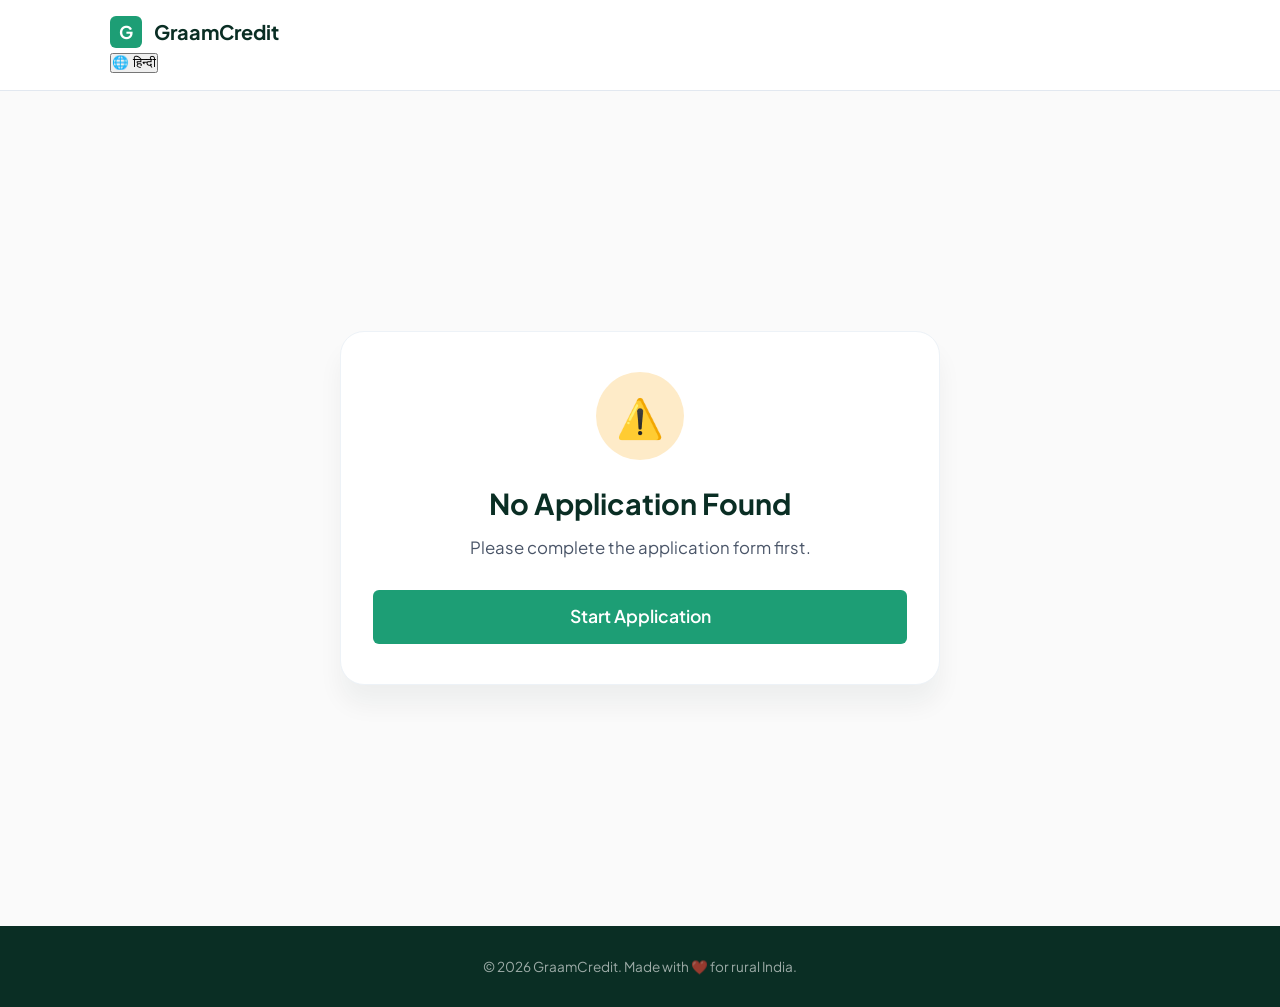
<file: result.html>
﻿<!DOCTYPE html>
<html lang="en">
<head>
  <meta charset="UTF-8" />
  <meta name="viewport" content="width=device-width, initial-scale=1.0" />
  <title>Result GraamCredit Eligibility</title>
  <meta name="description" content="Your GraamCredit microloan eligibility result." />
  <link rel="stylesheet" href="style.css" />
</head>
<body>
  <nav class="navbar">
    <div class="container">
      <a href="index.html" class="navbar-brand">
        <span class="logo-icon">G</span>
        <span>GraamCredit</span>
      </a>
      <button class="lang-toggle" id="langToggle" onclick="toggleLanguage()">
        <span class="globe-icon">&#127760;</span>
        <span id="langLabel" data-custom-toggle="target">&#2361;&#2367;&#2344;&#2381;&#2342;&#2368;</span>
      </button>
    </div>
  </nav>

  <div class="result-page">
    <div class="result-card" id="resultCard">
      <div style="text-align:center; padding: 40px 0;">
        <div class="spinner" style="margin: 0 auto 16px;"></div>
        <p style="color: var(--text-light);">Loading result...</p>
      </div>
    </div>
  </div>

  <footer class="footer">
    <div class="container">
      <p>&copy; 2026 GraamCredit. Made with &#10084;&#65039; for rural India.</p>
    </div>
  </footer>

  <script src="lang-config.js?v=2"></script>
  <script src="result.js?v=2"></script>
</body>
</html>
</file>
<file: style.css>
/* ========================================
   GraamCredit — Shared Stylesheet
   ======================================== */

@import url('https://fonts.googleapis.com/css2?family=Plus+Jakarta+Sans:wght@400;500;600;700&display=swap');

/* --- CSS Custom Properties --- */
:root {
  --primary: #1D9E75;
  --primary-dark: #0A4D3C;
  --primary-light: #A8D5C2;
  --bg-light: #E1F5EE;
  --bg-white: #ffffff;
  --bg-body: #FAFAFA;
  --text-dark: #0A2E24;
  --text-medium: #4A5568;
  --text-light: #718096;
  --text-muted: #A0AEC0;
  --border: #E2E8F0;
  --border-light: #EDF2F7;
  --danger: #E53E3E;
  --danger-light: #FED7D7;
  --danger-bg: #FFF5F5;
  --warning: #DD6B20;
  --warning-light: #FEEBC8;
  --success: #38A169;
  --success-light: #C6F6D5;
  --shadow-sm: 0 1px 2px rgba(10, 46, 36, 0.05);
  --shadow-md: 0 4px 6px rgba(10, 46, 36, 0.05);
  --shadow-lg: 0 10px 15px rgba(10, 46, 36, 0.05);
  --shadow-xl: 0 20px 25px rgba(10, 46, 36, 0.05);
  --radius-sm: 6px;
  --radius-md: 10px;
  --radius-lg: 16px;
  --radius-xl: 24px;
  --transition: 0.2s ease-in-out;
  --font: 'Plus Jakarta Sans', sans-serif;
}

/* --- Reset & Base --- */
*, *::before, *::after {
  box-sizing: border-box;
  margin: 0;
  padding: 0;
}

html {
  scroll-behavior: smooth;
  -webkit-text-size-adjust: 100%;
}

body {
  font-family: var(--font);
  font-size: 16px;
  line-height: 1.6;
  color: var(--text-dark);
  background: var(--bg-body);
  min-height: 100vh;
  -webkit-font-smoothing: antialiased;
}

img { max-width: 100%; display: block; }
a { color: var(--primary); text-decoration: none; }
a:hover { color: var(--primary-dark); }

/* --- Utility --- */
.container {
  max-width: 1100px;
  margin: 0 auto;
  padding: 0 20px;
}

.sr-only {
  position: absolute;
  width: 1px; height: 1px;
  padding: 0; margin: -1px;
  overflow: hidden;
  clip: rect(0,0,0,0);
  border: 0;
}

/* --- Navbar --- */
.navbar {
  background: var(--bg-white);
  border-bottom: 1px solid var(--border);
  padding: 16px 0;
  position: sticky;
  top: 0;
  z-index: 100;
}

.navbar-container {
  display: flex;
  align-items: center;
  justify-content: space-between;
}

.navbar-brand {
  display: flex;
  align-items: center;
  gap: 12px;
  font-weight: 700;
  font-size: 1.25rem;
  color: var(--text-dark);
}

.navbar-brand .logo-icon {
  width: 32px;
  height: 32px;
  background: var(--primary);
  border-radius: var(--radius-sm);
  display: flex;
  align-items: center;
  justify-content: center;
  color: white;
  font-size: 1.1rem;
  font-weight: 700;
}

.navbar-right {
  display: flex;
  align-items: center;
  gap: 16px;
}

/* Nav Links (center) */
.navbar-links {
  display: flex;
  align-items: center;
  gap: 4px;
}

.navbar-links a {
  font-size: 14px;
  font-weight: 500;
  color: var(--text-medium);
  padding: 6px 12px;
  border-radius: var(--radius-sm);
  transition: var(--transition);
  text-decoration: none;
}

.navbar-links a:hover,
.navbar-links a.active {
  color: var(--primary);
  background: var(--bg-light);
  font-weight: 600;
}

.lang-toggle-pill {
  background: transparent;
  border: 1px solid var(--border);
  border-radius: 20px;
  padding: 6px 12px;
  cursor: pointer;
  font-size: 0.85rem;
  font-weight: 600;
  color: var(--text-medium);
  transition: var(--transition);
  font-family: var(--font);
}

.lang-toggle-pill:hover {
  background: var(--bg-light);
  color: var(--primary-dark);
  border-color: var(--primary-light);
}

/* Hamburger */
.navbar-hamburger {
  display: none;
  background: none;
  border: none;
  cursor: pointer;
  font-size: 22px;
  color: var(--text-dark);
  padding: 4px;
  line-height: 1;
}

/* Mobile dropdown nav */
.navbar-mobile-menu {
  display: none;
  flex-direction: column;
  background: var(--bg-white);
  border-top: 1px solid var(--border);
  padding: 8px 0;
}

.navbar-mobile-menu.open {
  display: flex;
}

.navbar-mobile-menu a {
  font-size: 15px;
  font-weight: 500;
  color: var(--text-dark);
  padding: 14px 20px;
  text-decoration: none;
  border-bottom: 1px solid var(--border-light);
  transition: background 0.15s;
}

.navbar-mobile-menu a:last-child {
  border-bottom: none;
}

.navbar-mobile-menu a:hover,
.navbar-mobile-menu a.active {
  background: var(--bg-light);
  color: var(--primary);
  font-weight: 600;
}

@media (max-width: 768px) {
  .navbar-links {
    display: none;
  }
  .navbar-hamburger {
    display: flex;
    align-items: center;
    justify-content: center;
  }
}

/* --- Footer (new 4-column) --- */
.footer {
  background: #0A2E24;
  color: #A8D5C2;
  padding: 56px 0 0;
  font-size: 0.85rem;
}

.footer-grid {
  display: grid;
  grid-template-columns: 1.6fr 1fr 1fr 1.2fr;
  gap: 40px;
  padding-bottom: 48px;
}

/* Col 1 - Brand */
.footer-brand-col .footer-logo {
  display: flex;
  align-items: center;
  gap: 10px;
  color: white;
  font-weight: 700;
  font-size: 1.15rem;
  text-decoration: none;
  margin-bottom: 12px;
}

.footer-brand-col .footer-logo .logo-icon {
  width: 28px;
  height: 28px;
  background: var(--primary);
  border-radius: 6px;
  display: flex;
  align-items: center;
  justify-content: center;
  color: white;
  font-size: 1rem;
  font-weight: 700;
}

.footer-tagline {
  font-size: 13px;
  color: #A8D5C2;
  line-height: 1.6;
  margin-bottom: 20px;
}

.footer-socials {
  display: flex;
  gap: 12px;
}

.footer-socials a {
  color: #A8D5C2;
  font-size: 20px;
  text-decoration: none;
  transition: color 0.2s;
  display: flex;
}

.footer-socials a:hover {
  color: var(--primary);
}

/* Col 2-4 headings */
.footer-col-heading {
  font-size: 12px;
  font-weight: 700;
  text-transform: uppercase;
  letter-spacing: 0.08em;
  color: #A8D5C2;
  margin-bottom: 16px;
}

/* Col 2-3 links */
.footer-nav-list {
  list-style: none;
  display: flex;
  flex-direction: column;
  gap: 10px;
}

.footer-nav-list a {
  font-size: 14px;
  color: rgba(255,255,255,0.85);
  text-decoration: none;
  transition: color 0.2s;
}

.footer-nav-list a:hover {
  color: var(--primary);
}

/* Col 4 compliance */
.footer-compliance-list {
  list-style: none;
  display: flex;
  flex-direction: column;
  gap: 6px;
}

.footer-compliance-list li {
  font-size: 13px;
  color: #A8D5C2;
  line-height: 1.8;
}

/* Bottom bar */
.footer-bottom {
  border-top: 1px solid #1D4D3A;
  padding: 20px 0;
  display: flex;
  justify-content: space-between;
  align-items: center;
  flex-wrap: wrap;
  gap: 8px;
}

.footer-bottom p {
  font-size: 12px;
  color: #6B8F7E;
  margin: 0;
}

/* Footer responsive */
@media (max-width: 900px) {
  .footer-grid {
    grid-template-columns: 1fr 1fr;
    gap: 32px;
  }
}

@media (max-width: 560px) {
  .footer-grid {
    grid-template-columns: 1fr;
    gap: 28px;
  }
  .footer-bottom {
    flex-direction: column;
    text-align: center;
    gap: 6px;
  }
}

/* ========================================
   LEGAL PAGES (privacy, terms)
   ======================================== */

/* Shared hero for inner pages */
.inner-hero {
  background: #0A4D3C;
  padding: 56px 0 52px;
  position: relative;
  overflow: hidden;
}

.inner-hero::before {
  content: '';
  position: absolute;
  inset: 0;
  background-image: radial-gradient(rgba(255,255,255,0.04) 1px, transparent 1px);
  background-size: 20px 20px;
}

.inner-hero-content {
  position: relative;
  z-index: 2;
}

.inner-hero-pill {
  display: inline-block;
  font-size: 11px;
  font-weight: 700;
  text-transform: uppercase;
  letter-spacing: 0.8px;
  background: rgba(255,255,255,0.12);
  color: #A8D5C2;
  border: 1px solid rgba(168,213,194,0.3);
  padding: 4px 12px;
  border-radius: 20px;
  margin-bottom: 16px;
}

.inner-hero h1 {
  font-size: 36px;
  font-weight: 700;
  color: white;
  margin-bottom: 10px;
  line-height: 1.2;
}

.inner-hero p {
  font-size: 15px;
  color: #A8D5C2;
  margin: 0;
  line-height: 1.6;
}

/* Legal 2-column layout */
.legal-layout {
  display: grid;
  grid-template-columns: 220px 1fr;
  gap: 48px;
  padding: 56px 0 80px;
  align-items: start;
}

/* Sidebar TOC */
.legal-toc {
  position: sticky;
  top: 80px;
}

.legal-toc-title {
  font-size: 11px;
  font-weight: 700;
  text-transform: uppercase;
  letter-spacing: 0.08em;
  color: var(--text-muted);
  margin-bottom: 12px;
}

.legal-toc-list {
  list-style: none;
  display: flex;
  flex-direction: column;
  gap: 2px;
}

.legal-toc-list a {
  display: block;
  font-size: 13px;
  color: var(--text-medium);
  padding: 7px 12px;
  border-radius: 6px;
  text-decoration: none;
  border-left: 2px solid transparent;
  transition: all 0.18s ease;
  line-height: 1.4;
}

.legal-toc-list a:hover {
  color: var(--primary);
  background: var(--bg-light);
  border-left-color: var(--primary-light);
}

.legal-toc-list a.toc-active {
  color: var(--primary);
  background: #F0FDF4;
  border-left-color: var(--primary);
  font-weight: 600;
}

/* Mobile TOC dropdown */
.legal-toc-mobile {
  display: none;
  margin-bottom: 32px;
}

.legal-toc-mobile select {
  width: 100%;
  padding: 12px 16px;
  border: 1.5px solid var(--border);
  border-radius: 8px;
  font-family: var(--font);
  font-size: 14px;
  color: var(--text-dark);
  background: white;
  cursor: pointer;
  appearance: none;
  background-image: url("data:image/svg+xml,%3Csvg xmlns='http://www.w3.org/2000/svg' width='12' height='8' fill='none'%3E%3Cpath d='M1 1l5 5 5-5' stroke='%236B7280' stroke-width='1.5' stroke-linecap='round' stroke-linejoin='round'/%3E%3C/svg%3E");
  background-repeat: no-repeat;
  background-position: right 16px center;
  padding-right: 40px;
}

/* Legal content sections */
.legal-content {
  max-width: 100%;
}

.legal-section {
  margin-bottom: 48px;
  scroll-margin-top: 90px;
}

.legal-section-heading {
  font-size: 20px;
  font-weight: 700;
  color: #0F172A;
  border-bottom: 1px solid var(--border);
  padding-bottom: 12px;
  margin-bottom: 20px;
}

.legal-section p,
.legal-section ul {
  font-size: 15px;
  color: #64748B;
  line-height: 1.8;
  margin-bottom: 12px;
}

.legal-section ul {
  padding-left: 20px;
}

.legal-section ul li {
  margin-bottom: 6px;
}

.legal-highlight {
  background: #F0FDF4;
  border-left: 3px solid #1D9E75;
  padding: 16px 18px;
  border-radius: 0 8px 8px 0;
  color: #166534;
  font-size: 14px;
  line-height: 1.7;
  margin-top: 16px;
}

/* Disclaimer banner (terms page) */
.disclaimer-banner {
  background: #FFF4E5;
  border: 1.5px solid #F59E0B;
  border-radius: 12px;
  padding: 20px 24px;
  display: flex;
  gap: 16px;
  align-items: flex-start;
  margin: 32px 0;
}

.disclaimer-banner i {
  font-size: 22px;
  color: #F59E0B;
  flex-shrink: 0;
  margin-top: 2px;
}

.disclaimer-banner-title {
  font-size: 14px;
  font-weight: 700;
  color: #92400E;
  margin-bottom: 4px;
}

.disclaimer-banner-body {
  font-size: 13px;
  color: #92400E;
  line-height: 1.6;
}

/* Legal page responsive */
@media (max-width: 768px) {
  .legal-layout {
    grid-template-columns: 1fr;
    gap: 0;
    padding: 32px 0 60px;
  }

  .legal-toc {
    display: none;
  }

  .legal-toc-mobile {
    display: block;
  }

  .inner-hero h1 {
    font-size: 28px;
  }
}

/* ========================================
   FAQ PAGE
   ======================================== */

.faq-search-section {
  background: white;
  padding: 40px 0 32px;
  border-bottom: 1px solid var(--border);
}

.faq-search-wrapper {
  max-width: 480px;
  margin: 0 auto;
  position: relative;
}

.faq-search-wrapper i {
  position: absolute;
  left: 16px;
  top: 50%;
  transform: translateY(-50%);
  font-size: 18px;
  color: var(--text-muted);
  pointer-events: none;
}

.faq-search-input {
  width: 100%;
  padding: 14px 16px 14px 44px;
  border: 1.5px solid var(--border);
  border-radius: 12px;
  font-family: var(--font);
  font-size: 15px;
  color: var(--text-dark);
  outline: none;
  transition: border-color 0.2s;
  background: white;
}

.faq-search-input:focus {
  border-color: var(--primary);
}

.faq-no-results {
  display: none;
  text-align: center;
  font-size: 14px;
  color: var(--text-muted);
  padding: 40px 0;
}

/* Category tabs */
.faq-tabs-section {
  background: white;
  padding: 20px 0 24px;
}

.faq-tabs {
  display: flex;
  gap: 8px;
  overflow-x: auto;
  padding-bottom: 4px;
  -ms-overflow-style: none;
  scrollbar-width: none;
}

.faq-tabs::-webkit-scrollbar { display: none; }

.faq-tab {
  flex-shrink: 0;
  padding: 8px 18px;
  border-radius: 50px;
  font-size: 14px;
  font-weight: 600;
  font-family: var(--font);
  cursor: pointer;
  border: 1px solid var(--border);
  background: white;
  color: #0F172A;
  transition: all 0.18s ease;
}

.faq-tab:hover {
  border-color: var(--primary-light);
  color: var(--primary);
}

.faq-tab.active {
  background: #0A4D3C;
  color: white;
  border-color: #0A4D3C;
}

/* FAQ accordion */
.faq-content-section {
  padding: 40px 0 80px;
  background: #F8FAFC;
}

.faq-list {
  display: flex;
  flex-direction: column;
  gap: 8px;
}

.faq-item {
  background: white;
  border: 1px solid var(--border);
  border-radius: 12px;
  overflow: hidden;
  transition: border-color 0.2s;
}

.faq-item.hidden {
  display: none;
}

.faq-item.open {
  border-color: var(--primary);
}

.faq-question {
  display: flex;
  justify-content: space-between;
  align-items: center;
  padding: 20px 24px;
  cursor: pointer;
  gap: 16px;
  user-select: none;
}

.faq-question-text {
  font-size: 15px;
  font-weight: 600;
  color: #0F172A;
  transition: color 0.18s;
  flex: 1;
}

.faq-item.open .faq-question-text {
  color: var(--primary);
}

.faq-icon {
  font-size: 20px;
  color: var(--text-muted);
  flex-shrink: 0;
  transition: transform 0.2s ease;
}

.faq-item.open .faq-icon {
  transform: rotate(45deg);
  color: var(--primary);
}

.faq-answer {
  max-height: 0;
  overflow: hidden;
  transition: max-height 0.3s ease, padding 0.3s ease;
}

.faq-answer-inner {
  font-size: 14px;
  color: #64748B;
  line-height: 1.8;
  padding: 0 24px 20px;
}

.faq-item.open .faq-answer {
  max-height: 600px;
}

/* FAQ bottom CTA */
.faq-cta-strip {
  background: #0A4D3C;
  padding: 48px 0;
  text-align: center;
}

.faq-cta-strip h2 {
  font-size: 24px;
  font-weight: 700;
  color: white;
  margin-bottom: 8px;
}

.faq-cta-strip p {
  font-size: 15px;
  color: #A8D5C2;
  margin-bottom: 24px;
}

.faq-cta-strip .btn-white {
  background: white;
  color: #0A4D3C;
  font-weight: 700;
  padding: 12px 28px;
  border-radius: 8px;
  text-decoration: none;
  display: inline-block;
  transition: background 0.2s, transform 0.15s;
  font-family: var(--font);
  font-size: 14px;
}

.faq-cta-strip .btn-white:hover {
  background: #D1FAE5;
  transform: translateY(-2px);
}

/* ========================================
   CONTACT PAGE
   ======================================== */

.contact-layout {
  display: grid;
  grid-template-columns: 2fr 3fr;
  gap: 32px;
  padding: 56px 0 80px;
  align-items: start;
}

/* Contact info cards */
.contact-info-col {
  display: flex;
  flex-direction: column;
  gap: 16px;
}

.contact-card {
  background: white;
  border: 1px solid var(--border);
  border-radius: 14px;
  padding: 22px 24px;
  transition: box-shadow 0.2s, border-color 0.2s;
}

.contact-card:hover {
  box-shadow: 0 4px 16px rgba(10,46,36,0.06);
  border-color: var(--primary-light);
}

.contact-card-icon {
  width: 44px;
  height: 44px;
  border-radius: 10px;
  display: flex;
  align-items: center;
  justify-content: center;
  font-size: 20px;
  margin-bottom: 12px;
}

.contact-card-title {
  font-size: 16px;
  font-weight: 700;
  color: #0F172A;
  margin-bottom: 6px;
}

.contact-card-body {
  font-size: 13px;
  color: #64748B;
  line-height: 1.6;
  margin-bottom: 10px;
}

.contact-card-email {
  font-size: 13px;
  font-weight: 600;
  color: var(--primary);
  text-decoration: none;
  display: block;
  margin-bottom: 4px;
}

.contact-card-email:hover {
  color: var(--primary-dark);
}

.contact-card-response {
  font-size: 12px;
  color: var(--text-muted);
}

.contact-card-link {
  font-size: 13px;
  font-weight: 600;
  color: var(--primary);
  text-decoration: none;
  display: inline-flex;
  align-items: center;
  gap: 4px;
  margin-top: 4px;
}

.contact-card-link:hover {
  color: var(--primary-dark);
}

/* Contact form card */
.contact-form-card {
  background: white;
  border: 1.5px solid var(--border);
  border-radius: 16px;
  padding: 32px;
}

.contact-form-heading {
  font-size: 20px;
  font-weight: 700;
  color: #0F172A;
  margin-bottom: 4px;
}

.contact-form-subheading {
  font-size: 14px;
  color: #64748B;
  margin-bottom: 28px;
}

.form-field {
  margin-bottom: 20px;
}

.form-field label {
  display: block;
  font-size: 13px;
  font-weight: 600;
  color: #0F172A;
  margin-bottom: 6px;
}

.form-field input,
.form-field select,
.form-field textarea {
  width: 100%;
  padding: 12px 14px;
  border: 1px solid var(--border);
  border-radius: 8px;
  font-family: var(--font);
  font-size: 14px;
  color: var(--text-dark);
  background: white;
  outline: none;
  transition: border-color 0.2s, box-shadow 0.2s;
  box-sizing: border-box;
}

.form-field input:focus,
.form-field select:focus,
.form-field textarea:focus {
  border-color: var(--primary);
  box-shadow: 0 0 0 3px rgba(29,158,117,0.1);
}

.form-field textarea {
  resize: vertical;
  min-height: 120px;
}

.form-field select {
  appearance: none;
  background-image: url("data:image/svg+xml,%3Csvg xmlns='http://www.w3.org/2000/svg' width='12' height='8' fill='none'%3E%3Cpath d='M1 1l5 5 5-5' stroke='%236B7280' stroke-width='1.5' stroke-linecap='round' stroke-linejoin='round'/%3E%3C/svg%3E");
  background-repeat: no-repeat;
  background-position: right 14px center;
  padding-right: 36px;
  cursor: pointer;
}

.form-field.has-error input,
.form-field.has-error select,
.form-field.has-error textarea {
  border-color: #EF4444;
}

.field-error {
  display: none;
  font-size: 12px;
  color: #EF4444;
  margin-top: 4px;
}

.form-field.has-error .field-error {
  display: block;
}

/* Checkbox row */
.form-checkbox-row {
  display: flex;
  align-items: flex-start;
  gap: 10px;
  margin-bottom: 24px;
}

.form-checkbox-row input[type="checkbox"] {
  width: 16px;
  height: 16px;
  flex-shrink: 0;
  margin-top: 2px;
  accent-color: var(--primary);
  cursor: pointer;
}

.form-checkbox-row label {
  font-size: 13px;
  color: #64748B;
  line-height: 1.5;
  cursor: pointer;
}

.form-checkbox-row .field-error {
  display: none;
}

.form-checkbox-row.has-error .field-error {
  display: block;
}

/* Submit button */
.contact-submit-btn {
  width: 100%;
  padding: 14px;
  background: var(--primary);
  color: white;
  border: none;
  border-radius: 8px;
  font-family: var(--font);
  font-size: 14px;
  font-weight: 700;
  cursor: pointer;
  transition: background 0.2s, transform 0.15s;
}

.contact-submit-btn:hover:not(:disabled) {
  background: var(--primary-dark);
  transform: translateY(-1px);
}

.contact-submit-btn:disabled {
  background: #94A3B8;
  cursor: not-allowed;
  transform: none;
}

/* Success state */
.contact-success {
  display: none;
  text-align: center;
  padding: 40px 0;
}

.contact-success i {
  font-size: 64px;
  color: var(--primary);
  display: block;
  margin-bottom: 20px;
}

.contact-success h3 {
  font-size: 20px;
  font-weight: 700;
  color: #0F172A;
  margin-bottom: 8px;
}

.contact-success p {
  font-size: 15px;
  color: #64748B;
  margin-bottom: 24px;
  line-height: 1.6;
}

.contact-success a {
  display: inline-block;
  padding: 12px 24px;
  background: var(--primary);
  color: white;
  border-radius: 8px;
  text-decoration: none;
  font-weight: 600;
  font-size: 14px;
  transition: background 0.2s;
}

.contact-success a:hover {
  background: var(--primary-dark);
}

/* Bottom info strip */
.contact-info-strip {
  background: #F8FAFC;
  border-top: 1px solid var(--border);
  padding: 40px 0;
}

.contact-info-strip-grid {
  display: grid;
  grid-template-columns: repeat(3, 1fr);
  gap: 24px;
  text-align: center;
}

.contact-info-strip-item i {
  font-size: 24px;
  color: var(--primary);
  margin-bottom: 8px;
  display: block;
}

.contact-info-strip-label {
  font-size: 12px;
  text-transform: uppercase;
  letter-spacing: 0.06em;
  color: var(--text-muted);
  font-weight: 600;
  margin-bottom: 4px;
}

.contact-info-strip-value {
  font-size: 15px;
  font-weight: 600;
  color: #0F172A;
}

/* Contact responsive */
@media (max-width: 900px) {
  .contact-layout {
    grid-template-columns: 1fr;
    padding: 40px 0 60px;
  }

  .contact-info-strip-grid {
    grid-template-columns: 1fr;
    gap: 32px;
  }
}

/* --- Buttons --- */
.btn {
  display: inline-flex;
  align-items: center;
  justify-content: center;
  gap: 8px;
  padding: 12px 24px;
  font-size: 1rem;
  font-weight: 600;
  font-family: var(--font);
  border: none;
  border-radius: var(--radius-sm);
  cursor: pointer;
  transition: var(--transition);
  min-height: 44px;
  text-align: center;
  line-height: 1.2;
}

.btn-primary {
  background: var(--primary);
  color: white;
}

.btn-primary:hover {
  background: var(--primary-dark);
}

.btn-white {
  background: white;
  color: var(--primary-dark);
}

.btn-white:hover {
  background: var(--bg-light);
}

.btn-outline-white {
  background: transparent;
  color: white;
  border: 1px solid white;
}

.btn-outline-white:hover {
  background: rgba(255,255,255,0.1);
}

.btn-outline {
  background: transparent;
  color: var(--primary);
  border: 1px solid var(--primary);
}

.btn-outline:hover {
  background: var(--bg-light);
}

.btn-danger {
  background: var(--danger);
  color: white;
}

.btn-danger:hover {
  background: #c53030;
}

.btn-lg {
  padding: 16px 32px;
  font-size: 1.1rem;
  min-height: 54px;
}

.btn-sm {
  padding: 8px 16px;
  font-size: 0.9rem;
  min-height: 36px;
}

.rounded-pill {
  border-radius: 50px;
}

.btn:disabled {
  opacity: 0.5;
  cursor: not-allowed;
}

.btn-block {
  width: 100%;
}

/* --- Fintech Hero Section --- */
.fintech-hero {
  background: var(--primary-dark);
  padding: 80px 0;
  position: relative;
  overflow: hidden;
}

.hero-pattern {
  position: absolute;
  top: 0; left: 0; right: 0; bottom: 0;
  background-image: radial-gradient(rgba(255, 255, 255, 0.05) 1px, transparent 1px);
  background-size: 20px 20px;
  opacity: 0.8;
  pointer-events: none;
}

.hero-container {
  display: flex;
  align-items: center;
  justify-content: space-between;
  gap: 40px;
  position: relative;
  z-index: 2;
  max-width: 1200px;
}

.hero-content {
  flex: 1;
  max-width: 580px;
  text-align: left;
}

.hero-content h1 {
  font-size: 48px;
  font-weight: 700;
  color: white;
  line-height: 1.2;
  margin-bottom: 24px;
  letter-spacing: -1px;
}

.hero-content .tagline {
  font-size: 18px;
  color: var(--primary-light);
  line-height: 1.6;
  margin-bottom: 40px;
  font-weight: 400;
}

.hero-actions {
  display: flex;
  gap: 16px;
  align-items: center;
}

/* --- Hero Mockup Card --- */
.hero-mockup {
  flex: 0 0 380px;
  perspective: 1000px;
}

.mockup-card {
  background: white;
  border-radius: var(--radius-lg);
  padding: 32px;
  box-shadow: 0 24px 48px rgba(0,0,0,0.2);
  transform: rotateY(-5deg) rotateX(5deg);
  transition: transform 0.5s ease;
}

.mockup-card:hover {
  transform: rotateY(0deg) rotateX(0deg);
}

.mockup-header {
  display: flex;
  justify-content: space-between;
  align-items: center;
  margin-bottom: 24px;
}

.mockup-title {
  font-size: 16px;
  font-weight: 600;
  color: var(--text-medium);
}

.mockup-score-text {
  font-size: 24px;
  font-weight: 700;
  color: var(--primary-dark);
}

.mockup-arc {
  height: 120px;
  width: 240px;
  margin: 0 auto 32px;
  border-top-left-radius: 120px;
  border-top-right-radius: 120px;
  border: 12px solid var(--border-light);
  border-bottom: 0;
  position: relative;
  overflow: hidden;
}

.arc-fill {
  position: absolute;
  top: -12px; left: -12px;
  height: 132px; width: 264px;
  border-top-left-radius: 132px;
  border-top-right-radius: 132px;
  border: 12px solid var(--primary);
  border-bottom: 0;
  transform-origin: bottom center;
  transform: rotate(-45deg); /* Simulates ~74% fill */
}

.mockup-pills {
  display: flex;
  flex-direction: column;
  gap: 12px;
}

.status-pill {
  display: flex;
  align-items: center;
  gap: 12px;
  background: var(--bg-light);
  padding: 12px 16px;
  border-radius: var(--radius-sm);
  font-size: 14px;
  font-weight: 600;
  color: var(--text-dark);
}

.pill-icon {
  display: inline-flex;
  align-items: center;
  justify-content: center;
  width: 20px;
  height: 20px;
  background: white;
  border-radius: 50%;
  color: var(--primary);
  font-size: 12px;
}

/* --- Features Section --- */
.features {
  padding: 64px 0;
  background: #F8FAFC;
}

.features-header {
  margin-bottom: 32px;
  text-align: left;
}

.features-header .pill-label {
  display: inline-block;
  font-size: 11px;
  font-weight: 700;
  text-transform: uppercase;
  background: #DCFCE7;
  color: #166534;
  padding: 4px 10px;
  border-radius: 20px;
  margin-bottom: 12px;
  letter-spacing: 0.5px;
}

.features-title {
  font-size: 28px;
  font-weight: 700;
  color: #0A2E24;
  margin-bottom: 6px;
}

.features-subheading {
  font-size: 14px;
  color: #94A3B8;
  margin: 0;
}

.features-grid {
  display: grid;
  grid-template-columns: repeat(4, 1fr);
  gap: 16px;
  max-width: 1200px;
  margin: 0 auto;
}

.fintech-card {
  display: flex;
  align-items: center;
  gap: 16px;
  background: #FFFFFF;
  border: 1.5px solid #F1F5F9;
  border-radius: 16px;
  padding: 20px;
  height: 140px;
  box-sizing: border-box;
  text-align: left;
  transition: all 0.2s ease;
  overflow: hidden;
}

.fintech-card:hover {
  transform: translateY(-3px);
  box-shadow: 0 10px 20px rgba(0, 0, 0, 0.04);
}

.feature-badge {
  width: 48px;
  height: 48px;
  border-radius: 12px;
  display: flex;
  align-items: center;
  justify-content: center;
  flex-shrink: 0;
}

.badge-icon {
  font-size: 22px;
}

.feature-text {
  flex: 1;
  display: flex;
  flex-direction: column;
  justify-content: center;
  min-width: 0; /* Ensures truncation works */
}

.feature-text h3 {
  font-size: 15px;
  font-weight: 700;
  color: #0F172A;
  margin-bottom: 4px;
  line-height: 1.2;
}

.feature-text p {
  font-size: 13px;
  font-weight: 400;
  color: #64748B;
  line-height: 1.5;
  margin: 0;
  display: -webkit-box;
  -webkit-line-clamp: 2;
  -webkit-box-orient: vertical;
  overflow: hidden;
}

/* Card Accent Color Modifiers */
.card-secure .feature-badge {
  background: #FFF4E5;
}
.card-secure .badge-icon {
  color: #F59E0B;
}
.card-secure:hover {
  border-color: #F59E0B;
}

.card-ai .feature-badge {
  background: #EEF2FF;
}
.card-ai .badge-icon {
  color: #6366F1;
}
.card-ai:hover {
  border-color: #6366F1;
}

.card-speed .feature-badge {
  background: #F0FDF4;
}
.card-speed .badge-icon {
  color: #22C55E;
}
.card-speed:hover {
  border-color: #22C55E;
}

.card-collateral .feature-badge {
  background: #FFF1F2;
}
.card-collateral .badge-icon {
  color: #F43F5E;
}
.card-collateral:hover {
  border-color: #F43F5E;
}

/* --- How It Works Section --- */
.how-it-works {
  padding: 72px 0 0;
  background: #FFFFFF;
}

/* Header */
.hiw-header {
  margin-bottom: 48px;
  text-align: left;
}

.hiw-pill {
  display: inline-block;
  font-size: 11px;
  font-weight: 700;
  text-transform: uppercase;
  letter-spacing: 0.8px;
  background: #DCFCE7;
  color: #166534;
  padding: 4px 12px;
  border-radius: 20px;
  margin-bottom: 14px;
}

.hiw-heading {
  font-size: 32px;
  font-weight: 700;
  color: #0A2E24;
  margin-bottom: 8px;
  line-height: 1.25;
}

.hiw-subheading {
  font-size: 15px;
  color: #64748B;
  margin: 0;
  line-height: 1.6;
}

/* Steps grid */
.hiw-steps {
  display: grid;
  grid-template-columns: repeat(4, 1fr);
  gap: 0;
  position: relative;
  margin-bottom: 40px;
}

.hiw-step {
  display: flex;
  flex-direction: column;
  gap: 20px;
  padding-right: 12px;
  animation: hiwFadeUp 0.5s ease both;
}

.hiw-step:nth-child(1) { animation-delay: 0.05s; }
.hiw-step:nth-child(2) { animation-delay: 0.15s; }
.hiw-step:nth-child(3) { animation-delay: 0.25s; }
.hiw-step:nth-child(4) { animation-delay: 0.35s; }

@keyframes hiwFadeUp {
  from { opacity: 0; transform: translateY(20px); }
  to   { opacity: 1; transform: translateY(0); }
}

/* Top row: badge + connector */
.hiw-step-top {
  display: flex;
  align-items: center;
  gap: 0;
}

/* Number badge */
.hiw-badge {
  flex-shrink: 0;
  width: 32px;
  height: 32px;
  border-radius: 50%;
  background: #0A4D3C;
  color: white;
  font-size: 14px;
  font-weight: 700;
  display: flex;
  align-items: center;
  justify-content: center;
  position: relative;
  z-index: 2;
  box-shadow: 0 0 0 4px #D1FAE5;
  transition: transform 0.2s ease, box-shadow 0.2s ease;
}

.hiw-step:hover .hiw-badge {
  transform: scale(1.1);
  box-shadow: 0 0 0 6px #A7F3D0;
}

.hiw-badge-final {
  background: linear-gradient(135deg, #0A4D3C, #1D9E75);
}

/* Connector dashed line */
.hiw-connector {
  flex: 1;
  height: 2px;
  border-top: 2px dashed #D1FAE5;
  margin-left: 8px;
}

/* Step body text */
.hiw-step-body {
  padding-right: 16px;
}

.hiw-step-title {
  font-size: 16px;
  font-weight: 700;
  color: #0F172A;
  margin-bottom: 8px;
  line-height: 1.3;
}

.hiw-step-text {
  font-size: 14px;
  color: #64748B;
  line-height: 1.6;
  margin: 0;
  display: -webkit-box;
  -webkit-line-clamp: 4;
  -webkit-box-orient: vertical;
  overflow: hidden;
}

/* Last step — no right padding needed */
.hiw-step-last {
  padding-right: 0;
}
.hiw-step-last .hiw-step-body {
  padding-right: 0;
}

/* Trust Banner Strip */
.hiw-trust-strip {
  background: #0A4D3C;
  border-radius: var(--radius-lg) var(--radius-lg) 0 0;
  padding: 28px 36px;
  display: flex;
  align-items: center;
  justify-content: space-between;
  gap: 24px;
  flex-wrap: wrap;
}

.hiw-trust-text {
  flex: 1;
  min-width: 200px;
}

.hiw-trust-heading {
  font-size: 18px;
  font-weight: 700;
  color: #FFFFFF;
  margin-bottom: 4px;
}

.hiw-trust-body {
  font-size: 14px;
  color: #A8D5C2;
  margin: 0;
  line-height: 1.5;
}

.hiw-trust-btn {
  display: inline-flex;
  align-items: center;
  background: #ffffff;
  color: #0A4D3C;
  font-size: 14px;
  font-weight: 700;
  font-family: var(--font);
  padding: 12px 24px;
  border-radius: 8px;
  text-decoration: none;
  white-space: nowrap;
  transition: background 0.2s ease, transform 0.15s ease, box-shadow 0.2s ease;
  box-shadow: 0 4px 12px rgba(0,0,0,0.15);
}

.hiw-trust-btn:hover {
  background: #D1FAE5;
  color: #0A4D3C;
  transform: translateY(-2px);
  box-shadow: 0 8px 20px rgba(0,0,0,0.18);
}

/* Responsive — tablet */
@media (max-width: 900px) {
  .hiw-steps {
    grid-template-columns: repeat(2, 1fr);
    gap: 32px 24px;
  }

  /* Hide connector on 2-col layout for steps 2 and 4 (last in each row) */
  .hiw-step:nth-child(2) .hiw-connector,
  .hiw-step:nth-child(4) .hiw-connector {
    display: none;
  }

  .hiw-heading {
    font-size: 26px;
  }
}

/* Responsive — mobile */
@media (max-width: 560px) {
  .how-it-works {
    padding: 52px 0 0;
  }

  .hiw-heading {
    font-size: 22px;
  }

  .hiw-steps {
    grid-template-columns: 1fr;
    gap: 28px;
  }

  /* On mobile, hide all connectors and lay out badge left-aligned */
  .hiw-connector {
    display: none;
  }

  .hiw-step {
    flex-direction: row;
    align-items: flex-start;
    gap: 16px;
    padding-right: 0;
  }

  .hiw-step-top {
    flex-direction: column;
    align-items: center;
    flex-shrink: 0;
  }

  .hiw-step-body {
    padding-right: 0;
    padding-top: 4px;
  }

  .hiw-trust-strip {
    flex-direction: column;
    align-items: flex-start;
    padding: 24px 20px;
    border-radius: var(--radius-md) var(--radius-md) 0 0;
  }

  .hiw-trust-btn {
    width: 100%;
    justify-content: center;
  }
}

/* --- Eligibility Section --- */
.eligibility-section {
  padding: 0 0 80px;
  background: var(--bg-body);
}

.eligibility-dark-card {
  background: var(--primary-dark);
  border-radius: var(--radius-lg);
  padding: 40px;
  max-width: 1000px;
  margin: 0 auto;
  display: flex;
  align-items: center;
  gap: 40px;
}

.eligibility-dark-card h2 {
  font-size: 24px;
  color: white;
  font-weight: 600;
  margin: 0;
  flex-shrink: 0;
}

.eligibility-pills {
  display: flex;
  flex-wrap: wrap;
  gap: 12px;
}

.elig-pill {
  background: white;
  color: var(--text-dark);
  border: 1px solid var(--primary);
  padding: 8px 16px;
  border-radius: 50px;
  font-size: 14px;
  font-weight: 600;
}

/* --- CTA Section --- */
.cta-section {
  text-align: center;
  padding: 50px 0 60px;
}

.cta-section h2 {
  font-size: 1.5rem;
  color: var(--text-dark);
  margin-bottom: 8px;
}

.cta-section p {
  color: var(--text-light);
  margin-bottom: 24px;
}

/* --- Footer --- */
.footer {
  background: var(--text-dark);
  color: rgba(255,255,255,0.6);
  padding: 30px 0;
  text-align: center;
  font-size: 0.85rem;
}

.footer a {
  color: var(--primary-light);
}

.footer .footer-links {
  display: flex;
  justify-content: center;
  gap: 20px;
  margin-bottom: 12px;
  flex-wrap: wrap;
}

.footer .footer-links a {
  color: rgba(255,255,255,0.7);
  transition: var(--transition);
}

.footer .footer-links a:hover {
  color: var(--primary-light);
}

/* ========================================
   FORM PAGE
   ======================================== */

.form-page-wrapper {
  min-height: calc(100vh - 65px);
  display: flex;
  flex-direction: column;
  background-color: #f3f8fb;
  background-image: 
    radial-gradient(at 0% 0%, hsla(253, 16%, 7%, 0) 0, transparent 50%), 
    radial-gradient(at 50% 0%, hsla(225, 39%, 30%, 0.05) 0, transparent 50%), 
    radial-gradient(at 100% 0%, hsla(339, 49%, 30%, 0.05) 0, transparent 50%);
  background-attachment: fixed;
}

/* --- Progress Bar --- */
.progress-container {
  background: var(--bg-white);
  padding: 20px 0;
  border-bottom: 1px solid var(--border-light);
}

.progress-header {
  display: flex;
  justify-content: space-between;
  align-items: center;
  margin-bottom: 12px;
}

.progress-step-label {
  font-size: 0.9rem;
  font-weight: 600;
  color: var(--primary);
}

.progress-step-count {
  font-size: 0.85rem;
  color: var(--text-muted);
}

.progress-bar-track {
  width: 100%;
  height: 8px;
  background: var(--border-light);
  border-radius: 10px;
  overflow: hidden;
  position: relative;
}

.progress-bar-fill {
  height: 100%;
  background: linear-gradient(90deg, #14b8a6, #8b5cf6, #fbbf24);
  border-radius: 10px;
  transition: width 0.5s cubic-bezier(0.4, 0, 0.2, 1);
  position: relative;
}

.progress-bar-fill::after {
  content: '';
  position: absolute;
  top: 0; left: 0; right: 0; bottom: 0;
  background: linear-gradient(90deg, transparent, rgba(255,255,255,0.3), transparent);
  animation: shimmer 2s infinite;
}

@keyframes shimmer {
  0% { transform: translateX(-100%); }
  100% { transform: translateX(100%); }
}

/* Step indicators */
.step-indicators {
  display: flex;
  justify-content: space-between;
  margin-top: 16px;
  position: relative;
}

.step-dot {
  display: flex;
  flex-direction: column;
  align-items: center;
  gap: 6px;
  position: relative;
  z-index: 1;
}

.step-dot-circle {
  width: 32px;
  height: 32px;
  border-radius: 50%;
  background: var(--border-light);
  border: 2px solid var(--border);
  display: flex;
  align-items: center;
  justify-content: center;
  font-size: 0.8rem;
  font-weight: 600;
  color: var(--text-muted);
  transition: var(--transition);
}

.step-dot.active .step-dot-circle {
  background: var(--primary);
  border-color: var(--primary);
  color: white;
  box-shadow: 0 2px 10px rgba(29,158,117,0.3);
}

.step-dot.completed .step-dot-circle {
  background: var(--primary-light);
  border-color: var(--primary-light);
  color: white;
}

.step-dot-label {
  font-size: 0.7rem;
  color: var(--text-muted);
  font-weight: 500;
  text-align: center;
  max-width: 70px;
}

.step-dot.active .step-dot-label {
  color: var(--primary);
  font-weight: 600;
}

.step-dot.completed .step-dot-label {
  color: var(--primary-light);
}

/* --- Form Container --- */
.form-container {
  flex: 1;
  padding: 30px 0;
}

.form-card {
  background: var(--bg-white);
  border: 1px solid var(--border-light);
  border-radius: var(--radius-lg);
  padding: 32px 28px;
  max-width: 680px;
  margin: 0 auto;
  box-shadow: var(--shadow-md);
  position: relative;
}

/* --- Form Step --- */
.form-step {
  display: none;
  animation: fadeSlideIn 0.4s ease;
}

.form-step.active {
  display: block;
}

@keyframes fadeSlideIn {
  from {
    opacity: 0;
    transform: translateY(16px);
  }
  to {
    opacity: 1;
    transform: translateY(0);
  }
}

.form-step h2 {
  font-size: 1.35rem;
  color: var(--text-dark);
  margin-bottom: 6px;
}

.form-step .step-description {
  font-size: 0.95rem;
  color: var(--text-light);
  margin-bottom: 24px;
  line-height: 1.5;
}

/* --- Security Notice --- */
.security-notice {
  display: flex;
  align-items: center;
  gap: 10px;
  background: var(--bg-light);
  border: 1px solid var(--border);
  border-radius: var(--radius-sm);
  padding: 10px 16px;
  margin-bottom: 24px;
  font-size: 0.85rem;
  color: var(--primary-dark);
}

.security-notice .lock-icon {
  font-size: 1rem;
  flex-shrink: 0;
}

/* --- Form Fields --- */
.form-group {
  margin-bottom: 20px;
}

.form-group label {
  display: block;
  font-size: 0.9rem;
  font-weight: 600;
  color: var(--text-dark);
  margin-bottom: 6px;
}

.form-group label .required {
  color: var(--danger);
  margin-left: 2px;
}

.form-group label .optional-tag {
  font-weight: 400;
  font-size: 0.8rem;
  color: var(--text-muted);
  margin-left: 6px;
}

.form-group input,
.form-group select {
  width: 100%;
  padding: 12px 16px;
  font-size: 1rem;
  font-family: var(--font);
  border: 2px solid var(--border);
  border-radius: var(--radius-sm);
  background: var(--bg-white);
  color: var(--text-dark);
  transition: var(--transition);
  min-height: 48px;
}

.form-group input:focus,
.form-group select:focus {
  outline: none;
  border-color: var(--primary);
  box-shadow: 0 0 0 4px rgba(29,158,117,0.1);
}

.form-group input.error,
.form-group select.error {
  border-color: var(--danger);
  box-shadow: 0 0 0 4px rgba(224,72,72,0.08);
}

.form-group .error-msg {
  font-size: 0.8rem;
  color: var(--danger);
  margin-top: 4px;
  display: none;
}

.form-group .error-msg.visible {
  display: block;
}

.form-group .input-prefix {
  position: relative;
}

.form-group .input-prefix::before {
  content: '₹';
  position: absolute;
  left: 16px;
  top: 50%;
  transform: translateY(-50%);
  color: var(--text-muted);
  font-weight: 600;
  font-size: 1rem;
  z-index: 1;
}

.form-group .input-prefix input {
  padding-left: 34px;
}

.form-row {
  display: grid;
  grid-template-columns: 1fr 1fr;
  gap: 16px;
}

/* --- Consent Checkboxes --- */
.consent-box {
  background: var(--bg-light);
  border: 1px solid var(--border);
  border-radius: var(--radius-md);
  padding: 20px;
  margin-bottom: 20px;
}

.consent-box p {
  font-size: 0.95rem;
  color: var(--text-medium);
  line-height: 1.6;
  margin-bottom: 20px;
}

.consent-header {
  display: flex;
  align-items: center;
  gap: 12px;
  margin-bottom: 8px;
}

.consent-header-icon {
  font-size: 2rem;
  color: #10b981;
}

.consent-prompt {
  font-weight: 600;
  color: var(--text-dark);
}

.consent-checkbox {
  display: flex;
  align-items: flex-start;
  gap: 12px;
  padding: 16px 20px;
  background: var(--bg-white);
  border: 2px solid var(--border);
  border-radius: var(--radius-sm);
  margin-bottom: 12px;
  cursor: pointer;
  transition: all 0.3s ease;
  position: relative;
  overflow: hidden;
}

.consent-checkbox:hover {
  border-color: #10b981;
  background: #f0fdf4;
  box-shadow: 0 4px 12px rgba(16,185,129,0.1);
}

.consent-checkbox.checked {
  border-color: #10b981;
  background: #f0fdf4;
}

.consent-checkbox input[type="checkbox"] {
  display: none;
}

.custom-circle-checkbox {
  width: 24px;
  height: 24px;
  border-radius: 50%;
  border: 2px solid var(--border);
  display: flex;
  align-items: center;
  justify-content: center;
  flex-shrink: 0;
  transition: all 0.3s ease;
  background: transparent;
  margin-top: 2px;
}

.custom-circle-checkbox i {
  color: white;
  font-size: 14px;
  opacity: 0;
  transform: scale(0.5);
  transition: all 0.3s cubic-bezier(0.4, 0, 0.2, 1);
}

.consent-checkbox input:checked + .custom-circle-checkbox {
  background: #10b981;
  border-color: #10b981;
}

.consent-checkbox input:checked + .custom-circle-checkbox i {
  opacity: 1;
  transform: scale(1);
}

.consent-text {
  font-size: 0.95rem;
  color: var(--text-dark);
  line-height: 1.5;
  font-weight: 500;
}

/* --- Vibrant Proceed Button --- */
.btn-proceed {
  background: linear-gradient(135deg, #10b981, #059669);
  color: white;
  width: 100%;
  font-size: 1.1rem;
  padding: 16px;
  border-radius: var(--radius-md);
  border: none;
  font-weight: 600;
  display: flex;
  align-items: center;
  justify-content: center;
  gap: 8px;
  transition: all 0.3s ease;
  box-shadow: 0 4px 15px rgba(16, 185, 129, 0.3);
  cursor: pointer;
}

.btn-proceed:hover:not(:disabled) {
  transform: translateY(-2px);
  box-shadow: 0 6px 20px rgba(16, 185, 129, 0.4);
}

.btn-proceed i {
  font-size: 1.2rem;
  transition: transform 0.3s ease;
}

.btn-proceed:hover:not(:disabled) i {
  transform: translateX(4px);
}

.btn-proceed:disabled {
  background: var(--border);
  box-shadow: none;
  cursor: not-allowed;
  opacity: 0.7;
}

/* --- Toggle switch --- */
.toggle-group {
  display: flex;
  align-items: center;
  justify-content: space-between;
  padding: 14px 16px;
  background: var(--bg-light);
  border: 1px solid var(--border);
  border-radius: var(--radius-sm);
}

.toggle-switch {
  position: relative;
  width: 52px;
  height: 28px;
  flex-shrink: 0;
}

.toggle-switch input {
  display: none;
}

.toggle-slider {
  position: absolute;
  top: 0; left: 0; right: 0; bottom: 0;
  background: var(--border);
  border-radius: 14px;
  cursor: pointer;
  transition: var(--transition);
}

.toggle-slider::before {
  content: '';
  position: absolute;
  width: 22px;
  height: 22px;
  left: 3px;
  bottom: 3px;
  background: white;
  border-radius: 50%;
  transition: var(--transition);
  box-shadow: 0 1px 4px rgba(0,0,0,0.15);
}

.toggle-switch input:checked + .toggle-slider {
  background: var(--primary);
}

.toggle-switch input:checked + .toggle-slider::before {
  transform: translateX(24px);
}

/* --- Info note --- */
.info-note {
  display: flex;
  align-items: flex-start;
  gap: 10px;
  background: var(--warning-light);
  border: 1px solid #eed89a;
  border-radius: var(--radius-sm);
  padding: 12px 16px;
  margin-top: 20px;
  font-size: 0.85rem;
  color: #8a6d1b;
  line-height: 1.5;
}

.info-note .info-icon {
  flex-shrink: 0;
  font-size: 1.1rem;
}

/* --- Review Summary --- */
.review-section {
  margin-bottom: 20px;
}

.review-section h3 {
  font-size: 1rem;
  font-weight: 600;
  color: var(--primary);
  margin-bottom: 12px;
  padding-bottom: 6px;
  border-bottom: 2px solid var(--bg-light);
}

.review-row {
  display: flex;
  justify-content: space-between;
  padding: 10px 0;
  border-bottom: 1px solid var(--border-light);
  font-size: 0.92rem;
}

.review-row .label {
  color: var(--text-light);
}

.review-row .value {
  font-weight: 600;
  color: var(--text-dark);
  text-align: right;
  max-width: 55%;
}

/* --- Form Navigation --- */
.form-nav {
  display: flex;
  justify-content: space-between;
  align-items: center;
  margin-top: 30px;
  padding-top: 20px;
  border-top: 1px solid var(--border-light);
  gap: 12px;
}

.form-nav .btn {
  flex: 1;
  max-width: 200px;
}

.form-nav .btn-back {
  background: transparent;
  color: var(--text-light);
  border: 2px solid var(--border);
}

.form-nav .btn-back:hover {
  border-color: var(--text-medium);
  color: var(--text-medium);
}

/* --- Loading Overlay --- */
.loading-overlay {
  display: none;
  position: fixed;
  top: 0; left: 0; right: 0; bottom: 0;
  background: rgba(255,255,255,0.95);
  z-index: 200;
  flex-direction: column;
  align-items: center;
  justify-content: center;
  gap: 20px;
}

.loading-overlay.active {
  display: flex;
}

.spinner {
  width: 56px;
  height: 56px;
  border: 4px solid var(--border-light);
  border-top-color: var(--primary);
  border-radius: 50%;
  animation: spin 0.8s linear infinite;
}

@keyframes spin {
  to { transform: rotate(360deg); }
}

.loading-overlay p {
  font-size: 1.1rem;
  color: var(--text-medium);
  font-weight: 500;
}

.loading-overlay .loading-sub {
  font-size: 0.9rem;
  color: var(--text-muted);
  margin-top: -12px;
}

/* ========================================
   RESULT PAGE
   ======================================== */

.result-page {
  min-height: calc(100vh - 65px);
  display: flex;
  align-items: center;
  justify-content: center;
  padding: 30px 20px;
}

.result-card {
  background: var(--bg-white);
  border-radius: var(--radius-xl);
  padding: 40px 32px;
  max-width: 600px;
  width: 100%;
  box-shadow: var(--shadow-xl);
  text-align: center;
  animation: fadeSlideIn 0.6s ease;
  border: 1px solid var(--border-light);
}

/* Approved State */
.result-card.approved {
  border-top: 5px solid var(--primary);
}

.result-card.rejected {
  border-top: 5px solid var(--danger);
}

.result-icon {
  width: 88px;
  height: 88px;
  border-radius: 50%;
  display: flex;
  align-items: center;
  justify-content: center;
  margin: 0 auto 20px;
  font-size: 2.4rem;
  animation: popIn 0.5s cubic-bezier(0.4, 0, 0.2, 1);
}

@keyframes popIn {
  0% { transform: scale(0); opacity: 0; }
  50% { transform: scale(1.2); }
  100% { transform: scale(1); opacity: 1; }
}

.result-card.approved .result-icon {
  background: var(--success-light);
  color: var(--primary);
}

.result-card.rejected .result-icon {
  background: var(--danger-light);
  color: var(--danger);
}

.result-card h1 {
  font-size: 1.8rem;
  margin-bottom: 8px;
}

.result-card.approved h1 { color: var(--primary); }
.result-card.rejected h1 { color: var(--danger); }

.result-subtitle {
  font-size: 1.05rem;
  color: var(--text-medium);
  margin-bottom: 30px;
  line-height: 1.5;
}

/* Score Bar */
.score-section {
  margin: 24px 0;
  text-align: left;
}

.score-header {
  display: flex;
  justify-content: space-between;
  align-items: center;
  margin-bottom: 10px;
}

.score-header .score-label {
  font-size: 0.9rem;
  font-weight: 600;
  color: var(--text-dark);
}

.score-header .score-value {
  font-size: 1.8rem;
  font-weight: 700;
  color: var(--primary);
}

.score-bar-track {
  width: 100%;
  height: 14px;
  background: var(--border-light);
  border-radius: 10px;
  overflow: hidden;
  position: relative;
}

.score-bar-fill {
  height: 100%;
  background: linear-gradient(90deg, var(--primary), var(--primary-light));
  border-radius: 10px;
  transition: width 1.2s cubic-bezier(0.4, 0, 0.2, 1);
  width: 0;
}

.score-labels {
  display: flex;
  justify-content: space-between;
  margin-top: 6px;
  font-size: 0.75rem;
  color: var(--text-muted);
}

/* Bar Chart */
.chart-section {
  margin: 28px 0;
  text-align: left;
}

.chart-section h3 {
  font-size: 0.95rem;
  font-weight: 600;
  color: var(--text-dark);
  margin-bottom: 16px;
}

.chart-bars {
  display: flex;
  flex-direction: column;
  gap: 12px;
}

.chart-bar-row {
  display: flex;
  align-items: center;
  gap: 12px;
}

.chart-bar-label {
  width: 100px;
  font-size: 0.82rem;
  color: var(--text-light);
  text-align: right;
  flex-shrink: 0;
}

.chart-bar-track {
  flex: 1;
  height: 24px;
  background: var(--border-light);
  border-radius: 6px;
  overflow: hidden;
  position: relative;
}

.chart-bar-fill {
  height: 100%;
  border-radius: 6px;
  transition: width 1s ease;
  display: flex;
  align-items: center;
  justify-content: flex-end;
  padding-right: 8px;
  font-size: 0.75rem;
  font-weight: 600;
  color: white;
}

.chart-bar-fill.user {
  background: linear-gradient(90deg, var(--primary), var(--primary-light));
}

.chart-bar-fill.average {
  background: linear-gradient(90deg, #a0d4c3, #7ec4ad);
}

.chart-bar-fill.min {
  background: linear-gradient(90deg, #e8b86e, #d9a24e);
}

/* Breakdown Table */
.breakdown-table {
  width: 100%;
  text-align: left;
  margin: 24px 0;
  border-collapse: collapse;
}

.breakdown-table th {
  background: var(--bg-light);
  padding: 10px 14px;
  font-size: 0.85rem;
  font-weight: 600;
  color: var(--text-medium);
  border-bottom: 2px solid var(--border);
}

.breakdown-table td {
  padding: 12px 14px;
  font-size: 0.9rem;
  border-bottom: 1px solid var(--border-light);
}

.breakdown-table .status-pass {
  color: var(--primary);
  font-weight: 700;
  font-size: 1.1rem;
}

.breakdown-table .status-fail {
  color: var(--danger);
  font-weight: 700;
  font-size: 1.1rem;
}

/* Rejection reasons */
.rejection-reason {
  background: var(--danger-bg);
  border: 1px solid #f5c4c4;
  border-radius: var(--radius-md);
  padding: 16px 20px;
  margin: 20px 0;
  text-align: left;
}

.rejection-reason h3 {
  font-size: 0.95rem;
  color: var(--danger);
  margin-bottom: 8px;
}

.rejection-reason p {
  font-size: 0.9rem;
  color: #8a3030;
  line-height: 1.5;
}

/* Tips section */
.tips-section {
  background: var(--bg-light);
  border-radius: var(--radius-md);
  padding: 20px;
  margin: 24px 0;
  text-align: left;
}

.tips-section h3 {
  font-size: 1rem;
  font-weight: 600;
  color: var(--primary-dark);
  margin-bottom: 14px;
}

.tips-section ul {
  list-style: none;
  padding: 0;
}

.tips-section li {
  display: flex;
  align-items: flex-start;
  gap: 10px;
  padding: 8px 0;
  font-size: 0.9rem;
  color: var(--text-medium);
  line-height: 1.5;
}

.tips-section li .tip-icon {
  color: var(--primary);
  font-size: 1rem;
  flex-shrink: 0;
  margin-top: 2px;
}

/* Result Buttons */
.result-actions {
  display: flex;
  flex-direction: column;
  gap: 12px;
  margin-top: 28px;
}

.result-actions .btn {
  width: 100%;
}

/* Print button */
.btn-print {
  background: var(--bg-light);
  color: var(--primary-dark);
  border: 1px solid var(--border);
}

.btn-print:hover {
  background: #d0ede2;
}

/* ========================================
   RESPONSIVE
   ======================================== */

@media (max-width: 768px) {
  .hero {
    padding: 40px 0 30px;
  }

  .hero h1 {
    font-size: 1.7rem;
  }

  .features-grid {
    grid-template-columns: repeat(2, 1fr);
    gap: 16px;
  }

  .eligibility-items {
    grid-template-columns: 1fr;
  }

  .form-row {
    grid-template-columns: 1fr;
  }

  .form-card {
    padding: 24px 20px;
    border-radius: var(--radius-md);
  }

  .step-dot-label {
    font-size: 0.6rem;
    max-width: 55px;
  }

  .step-dot-circle {
    width: 28px;
    height: 28px;
    font-size: 0.72rem;
  }

  .result-card {
    padding: 32px 20px;
  }

  .chart-bar-label {
    width: 70px;
    font-size: 0.75rem;
  }
}

@media (max-width: 480px) {
  .features-grid {
    grid-template-columns: repeat(2, 1fr);
    gap: 12px;
  }

  .fintech-card {
    padding: 12px;
    gap: 10px;
    height: 140px;
  }

  .feature-badge {
    width: 36px;
    height: 36px;
    border-radius: 8px;
  }

  .badge-icon {
    font-size: 18px;
  }

  .feature-text h3 {
    font-size: 13px;
    margin-bottom: 2px;
  }

  .feature-text p {
    font-size: 11px;
    line-height: 1.4;
  }

  .hero h1 {
    font-size: 1.4rem;
  }

  .hero .tagline {
    font-size: 1rem;
  }

  .navbar-brand {
    font-size: 1.1rem;
  }

  .form-nav {
    flex-direction: column;
  }

  .form-nav .btn {
    max-width: 100%;
  }
}

/* Print styles */
@media print {
  .navbar, .footer, .result-actions, .btn-print {
    display: none !important;
  }

  .result-page {
    padding: 0;
  }

  .result-card {
    box-shadow: none;
    border: 1px solid #ccc;
  }

  body {
    background: white;
  }
}

/* ========================================
   How It Works Page
   ======================================== */
.hiw-page-hero {
  background: var(--primary-dark);
  padding: 64px 20px;
}
.hiw-page-hero .container {
  max-width: 1200px;
  margin: 0 auto;
}
.hiw-page-hero-pill {
  display: inline-block;
  background: rgba(29, 158, 117, 0.2);
  color: var(--primary-light);
  padding: 6px 12px;
  border-radius: 999px;
  font-size: 12px;
  font-weight: 700;
  letter-spacing: 1px;
  margin-bottom: 20px;
}
.hiw-page-hero h1 {
  color: #ffffff;
  font-size: 40px;
  font-weight: 700;
  margin-bottom: 16px;
  line-height: 1.2;
}
.hiw-page-hero p {
  color: var(--primary-light);
  font-size: 16px;
  max-width: 600px;
}

.hiw-timeline-section {
  background: #F8FAFC;
  padding: 80px 0;
}
.hiw-timeline-container {
  max-width: 1200px;
  margin: 0 auto;
  padding: 0 20px;
}
.hiw-timeline-row {
  display: flex;
  margin-bottom: 40px;
}
.hiw-timeline-left {
  display: flex;
  flex-direction: column;
  align-items: center;
  margin-right: 32px;
  width: 64px;
}
.hiw-timeline-circle {
  width: 64px;
  height: 64px;
  border-radius: 50%;
  background: #ffffff;
  border: 2px solid var(--primary);
  color: var(--primary-dark);
  font-size: 24px;
  font-weight: 700;
  display: flex;
  align-items: center;
  justify-content: center;
  z-index: 2;
  flex-shrink: 0;
}
.hiw-timeline-line {
  flex: 1;
  width: 2px;
  border-left: 2px dashed #D1FAE5;
  margin-top: 16px;
  margin-bottom: -24px;
}
.hiw-timeline-row:last-child .hiw-timeline-line {
  display: none;
}
.hiw-timeline-card {
  background: #ffffff;
  border: 1.5px solid #F1F5F9;
  border-radius: 16px;
  padding: 28px;
  flex: 1;
  display: flex;
  gap: 24px;
  align-items: flex-start;
}
.hiw-timeline-card-content {
  flex: 1;
}
.hiw-step-tag {
  display: inline-block;
  background: var(--bg-light);
  color: var(--primary);
  font-size: 11px;
  font-weight: 700;
  padding: 4px 10px;
  border-radius: 999px;
  margin-bottom: 12px;
  text-transform: uppercase;
}
.hiw-timeline-card h3 {
  font-size: 20px;
  font-weight: 700;
  color: #0F172A;
  margin-bottom: 12px;
}
.hiw-timeline-card p {
  font-size: 15px;
  color: #64748B;
  line-height: 1.7;
}
.hiw-icon-badge {
  width: 48px;
  height: 48px;
  border-radius: 12px;
  display: flex;
  align-items: center;
  justify-content: center;
  font-size: 24px;
  flex-shrink: 0;
}

@media (max-width: 768px) {
  .hiw-timeline-row {
    margin-bottom: 24px;
  }
  .hiw-timeline-left {
    margin-right: 16px;
    width: 48px;
  }
  .hiw-timeline-circle {
    width: 48px;
    height: 48px;
    font-size: 18px;
  }
  .hiw-timeline-card {
    padding: 20px;
    flex-direction: column-reverse;
    gap: 16px;
  }
}

.hiw-faq-section {
  background: #ffffff;
  padding: 80px 0;
}
.hiw-faq-section .container {
  max-width: 1200px;
}
.hiw-faq-section h2 {
  font-size: 28px;
  font-weight: 700;
  color: #0F172A;
  margin-bottom: 32px;
  text-align: left;
}
.hiw-accordion-item {
  background: #ffffff;
  border: 1px solid #E2E8F0;
  border-radius: 12px;
  padding: 20px;
  margin-bottom: 16px;
  cursor: pointer;
  transition: all 0.3s ease;
  overflow: hidden;
}
.hiw-accordion-item.open {
  border-color: var(--primary);
}
.hiw-accordion-header {
  display: flex;
  justify-content: space-between;
  align-items: center;
}
.hiw-accordion-question {
  font-size: 15px;
  font-weight: 700;
  color: #0F172A;
}
.hiw-accordion-icon {
  font-size: 20px;
  color: #64748B;
  transition: transform 0.3s ease;
}
.hiw-accordion-item.open .hiw-accordion-icon {
  transform: rotate(45deg);
  color: var(--primary);
}
.hiw-accordion-body {
  max-height: 0;
  opacity: 0;
  transition: all 0.3s ease;
}
.hiw-accordion-item.open .hiw-accordion-body {
  max-height: 200px;
  opacity: 1;
  margin-top: 12px;
}
.hiw-accordion-body p {
  font-size: 14px;
  color: #64748B;
  line-height: 1.6;
}

.navbar-links a {
  font-size: 14px !important;
  color: #0F172A !important;
  text-decoration: none !important;
}
.navbar-links a:hover {
  color: #1D9E75 !important;
}

/* ── PDF Upload Box (Step 3) ──────────────────────────────────────────────── */
.pdf-upload-box {
  background: #F0FDF9;
  border: 1.5px dashed #1D9E75;
  border-radius: 12px;
  padding: 18px 20px;
  margin-bottom: 8px;
}
.pdf-upload-header {
  display: flex;
  align-items: flex-start;
  gap: 12px;
  margin-bottom: 14px;
}
.pdf-upload-title {
  font-size: 0.92rem;
  font-weight: 700;
  color: #0A2E24;
}
.pdf-upload-sub {
  font-size: 0.78rem;
  color: #6B7280;
  margin-top: 2px;
  line-height: 1.4;
}
.pdf-upload-label {
  display: flex;
  flex-direction: column;
  align-items: center;
  justify-content: center;
  gap: 6px;
  background: #fff;
  border: 1.5px dashed #D1D5DB;
  border-radius: 8px;
  padding: 18px;
  cursor: pointer;
  transition: border-color 0.2s, background 0.2s;
  text-align: center;
}
.pdf-upload-label:hover { border-color: #1D9E75; background: #F0FDF9; }
.pdf-drop-text { font-size: 0.85rem; font-weight: 600; color: #374151; }
.pdf-drop-sub  { font-size: 0.72rem; color: #9CA3AF; }

.pdf-status {
  margin-top: 10px;
  padding: 10px 14px;
  border-radius: 8px;
  font-size: 0.83rem;
  font-weight: 500;
}
.pdf-status.loading { background: #FEF9C3; color: #92400E; }
.pdf-status.success { background: #DCFCE7; color: #166534; }
.pdf-status.error   { background: #FEE2E2; color: #991B1B; }

.pdf-divider {
  text-align: center;
  color: #9CA3AF;
  font-size: 0.78rem;
  margin: 12px 0 20px;
}

.autofilled-badge {
  display: inline-block;
  background: #DCFCE7;
  color: #166534;
  font-size: 0.7rem;
  font-weight: 700;
  padding: 1px 7px;
  border-radius: 999px;
  margin-left: 6px;
  vertical-align: middle;
}
</file>
